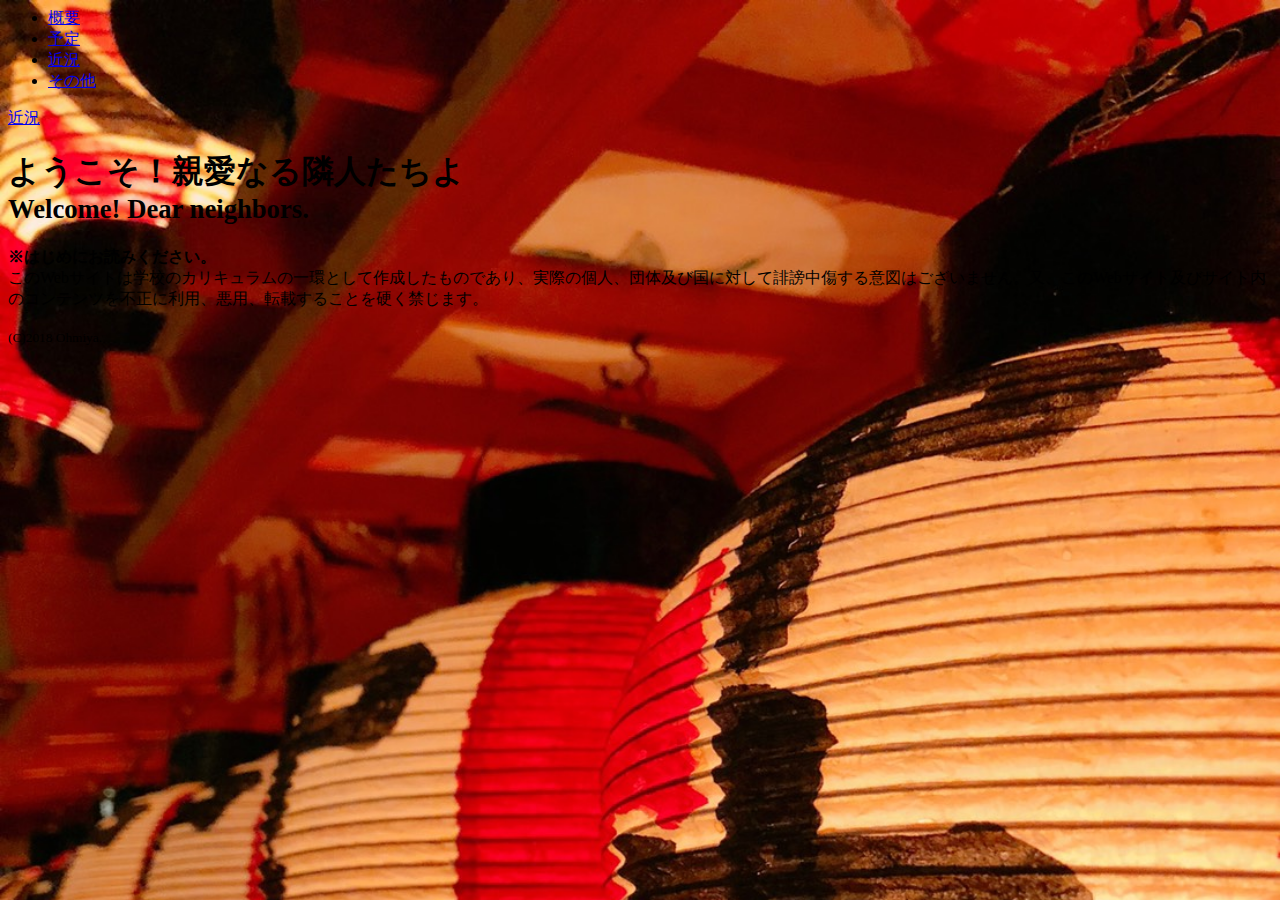
<file: index.html>
<!DOCTYPE.html>
<html>
  <head>
    <meta charset="UTF-8">
    <title>Ohmiya Official Website</title>
    <link href="https://fonts.googleapis.com/css?family=Bitter:400,700" rel="stylesheet">
    <link href="css/style.css" rel="stylesheet">
    <link href="image/%E3%83%9E%E3%82%A4%E3%83%AD%E3%82%B4(%E4%BD%8E%E8%A7%A3%E5%83%8F%E5%BA%A6).png" rel="shortcut icon">
  </head>
  <body id="index">
    <header>
      <div>
        <a href="index.html">
        <!-- <img src="image/manji.jpg" alt="MANJI"> -->
        </a>
      </div>
      <nav>
        <ul class="global-nav">
          <li><a href="overview.html">概要</a></li>
          <li><a href="plans.html">予定</a></li>
          <li><a href="recentevent.html">近況</a></li>
          <li><a href="etc.html">その他</a></li>
        </ul>
      </nav>
    </header>
    <div id="wrap">
      <div class="content">
        <p class="btn"><a href="recentevent.html">近況</a></p>
      </div>
    </div>
      <h1>ようこそ！親愛なる隣人たちよ<br><small>Welcome! Dear neighbors.</small></h1>
      <p><strong>※はじめにお読みください。</strong><br>このWebサイトは学校のカリキュラムの一環として作成したものであり、実際の個人、団体及び国に対して誹謗中傷する意図はございません。又、このWebサイト及びサイト内のコンテンツを不正に利用、悪用、転載することを硬く禁じます。</p>
      <h2><small></small></h2>
    <footer>
      <small>(C)2018 Ohmiya.</small>
    </footer>
  </body>
</html>
</file>
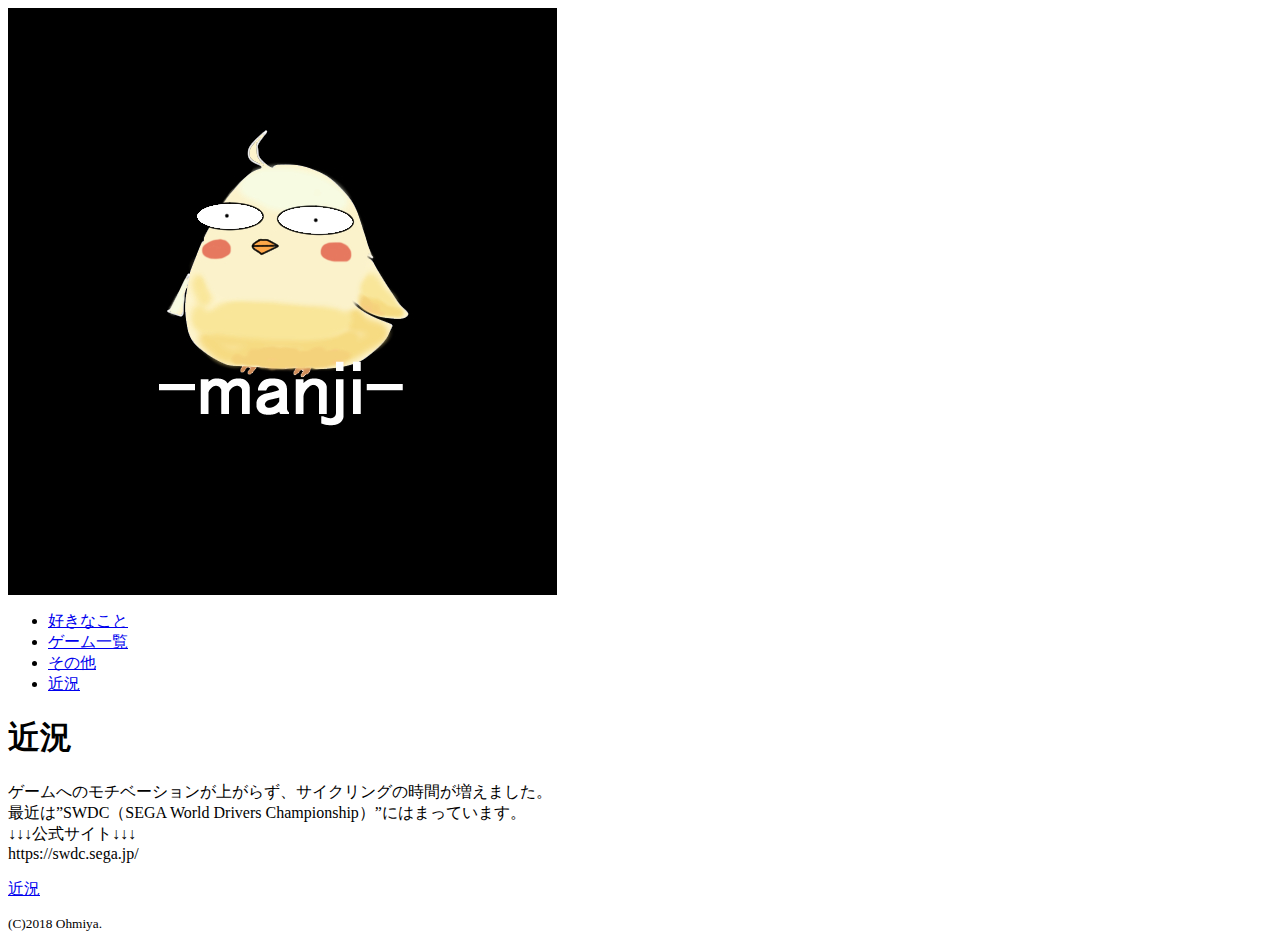
<file: recentevent.html>
<!DOCTYPE.html>
<html>
  <head>
    <meta charset="UTF-8">
    <title>近況｜Ohmiya Offical Website</title>
    <link href="https://fonts.googleapis.com/css?family=Bitter:400,700" rel="stylesheet">
    <link href="css/style.css" rel="stylesheet">
    <link href="image/%E3%83%9E%E3%82%A4%E3%83%AD%E3%82%B4(%E4%BD%8E%E8%A7%A3%E5%83%8F%E5%BA%A6).png" rel="shortcut icon">
  </head>
  <body id="recentevent">
    <header>
        <div>
            <a href="index.html"><img src="image/manji.jpg" alt="MANji"></a>
        </div>
        <nav>
        <ul class="global-nav">
          <li><a href="myhobby.html">好きなこと</a></li>
          <li><a href="myplaygames.html">ゲーム一覧</a></li>
          <li><a href="etc.html">その他</a></li>
          <li><a href="recentevent.html">近況</a></li>
        </ul>
      </nav>
    </header>
    <div id="wrap">
      <div class="content">
        <div class="main-center"></div>
          <h1>近況</h1>
          <p>ゲームへのモチベーションが上がらず、サイクリングの時間が増えました。<br>最近は”SWDC（SEGA World Drivers Championship）”にはまっています。<br>↓↓↓公式サイト↓↓↓<br>https://swdc.sega.jp/</p>
        <p class="btn"><a href="recentevent.html">近況</a></p></div>
      </div>
    <footer>
      <small>(C)2018 Ohmiya.</small>
    </footer>
  </body>
</html>
</file>
<file: css/style.css>
#index{
    background-image: url(../image/%E8%83%8C%E6%99%AF%E7%94%A8.jpg);
    background-repeat: no-repeat;
    background-position: center top;
    background-attachment: fixed;
    background-size: 100% auto;
}
#wrap{
}
#nav{   
}
</file>
